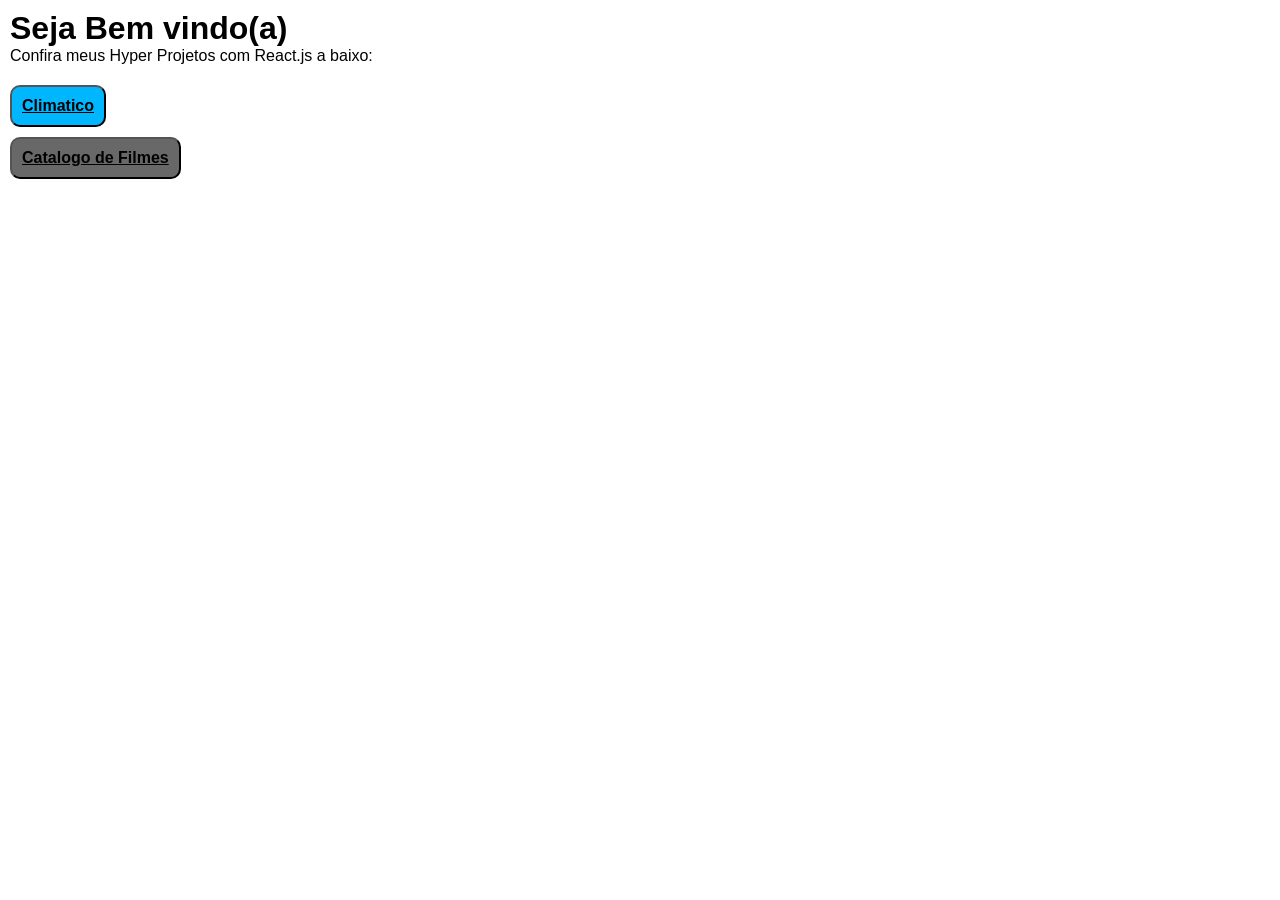
<file: index.html>
<!DOCTYPE html>
<html lang="pt-br">
<head>
    <meta charset="UTF-8">
    <meta name="viewport" content="width=device-width, initial-scale=1.0">
    <title>Repositorio</title>
    <style>
        * {
            font-family: Arial, Helvetica, sans-serif;
            box-sizing: border-box;
            margin: 0px;
            padding: 0px;
        }

        html, body {
            width: 100%;
            height: 100%;
        }

        header {
            padding: 10px 0px 10px 10px;
        }

        div {
            margin: 10px 0px 10px 10px;
        }

        button {
            background-color: #cfcfcf;
            padding: 10px;
            border-radius: 10px;
            font-weight: bold;
            transition: .3s;
        }

        button.clima {
            background-color: #00b7ff;
        }

        button.filme {
            background-color: #686868;
        }

        a {
            color: black; 
            font-size: 1.2em;
        }

        button:hover {
            box-shadow: 5px 5px 5px rgba(0, 0, 0, 0.5);
            transition: .3s;
        }
    </style>
</head>
<body>
    <header>
        <h1>Seja Bem vindo(a)</h1>
        <p>Confira meus Hyper Projetos com React.js a baixo:</p>
    </header>
    <main>
        <div>
            <button class="clima">
                <a href="https://raphaeldemouradev.github.io/react_js-projetos/projeto-clima/" target="_blank">Climatico</a>
            </button>
        </div>
        <div>
            <button class="filme">
                <a href="https://catalogo-logtv.netlify.app/">Catalogo de Filmes</a>
            </button>
        </div>
    </main>
</body>
</html>
</file>
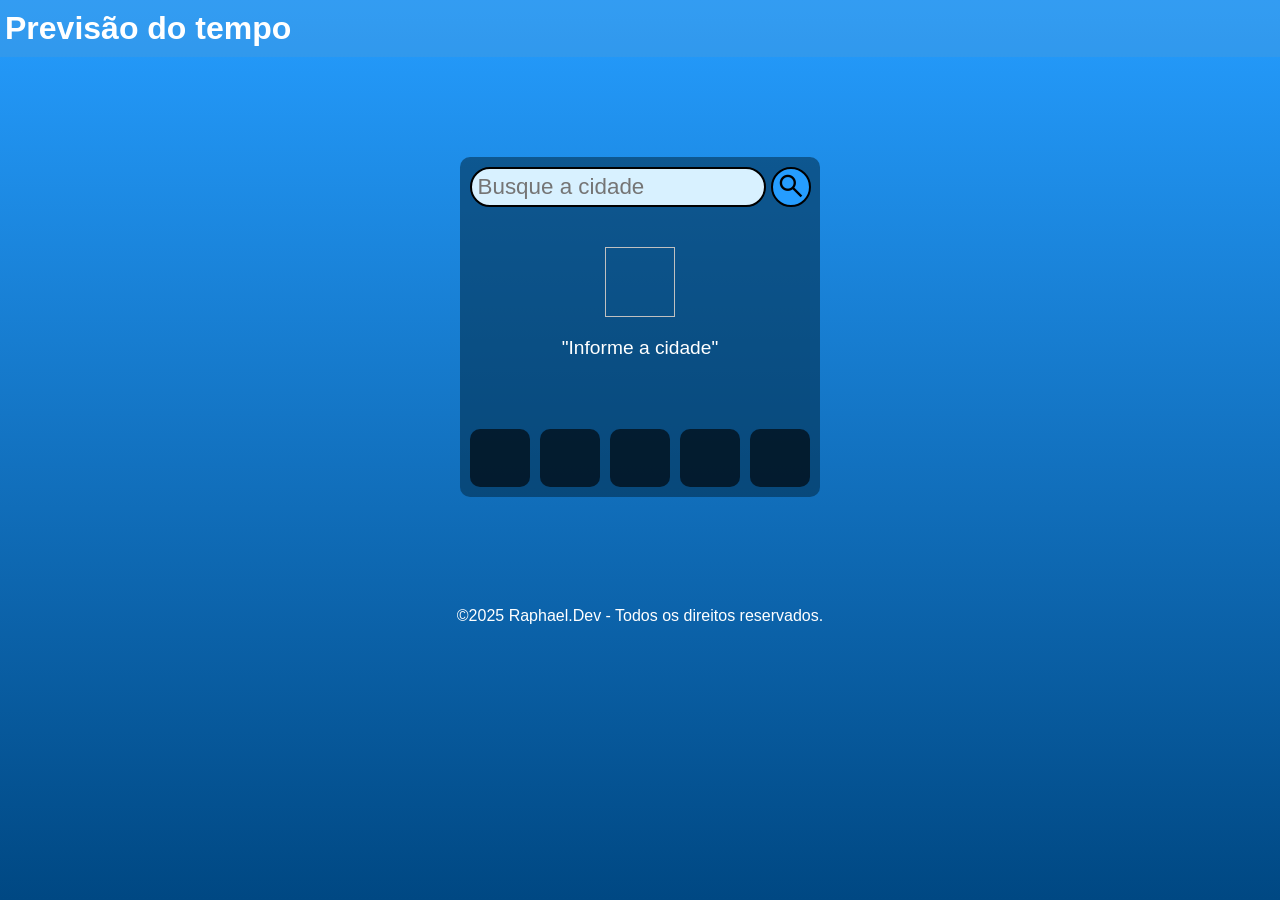
<file: projeto-clima/index.html>
<!DOCTYPE html>
<html lang="pt-br">
<head>
    <meta charset="UTF-8">
    <meta name="viewport" content="width=device-width, initial-scale=1.0">
    <title>Clima</title>
    <link href="https://fonts.googleapis.com/css2?family=Material+Symbols+Outlined" rel="stylesheet" />
    <link rel="stylesheet" href="Styles/styles-all.css">
    <link rel="stylesheet" href="Styles/media-query.css">
</head>
<body>
    <header>
        <h1>Previsão do tempo</h1>
    </header>
    <main>
        <section class="container-resposta">
            <section class="container-search">
                <input type="text" name="input-cidade" id="input-cidade" placeholder="Busque a cidade">
                <button class="button-area" id="SearchButton">
                    <span class="material-symbols-outlined">search</span>
                </button>
            </section>

            <article class="city-return">
                <div class="city-area">
                    <span class="material-symbols-outlined" id="iconLocal"></span>
                    <p id="res-cidade"></p>
                </div>
                <p class="data-atual"></p>
            </article>

            <div class="content-info">
                <img alt="" id="res-img">
                <p id="res-graus"></p>
            </div>
            <div>
                <p id="res-tempo">"Informe a cidade"</p>
            </div>

            <article class="container-next-day">
                <div class="model-content">
                    <p class="dia-titulo"></p>
                    <img alt="" class="dia-img">
                    <p class="dia-temp"></p>
                </div>
                <div class="model-content">
                    <p class="dia-titulo"></p>
                    <img alt="" class="dia-img">
                    <p class="dia-temp"></p>
                </div>
                <div class="model-content">
                    <p class="dia-titulo"></p>
                    <img alt="" class="dia-img">
                    <p class="dia-temp"></p>
                </div>
                <div class="model-content">
                    <p class="dia-titulo"></p>
                    <img alt="" class="dia-img">
                    <p class="dia-temp"></p>
                </div>
                <div class="model-content">
                    <p class="dia-titulo"></p>
                    <img alt="" class="dia-img">
                    <p class="dia-temp"></p>
                </div>
            </article>
        </section>
    </main>
    <footer>
        <p>&copy;2025 <a href="https://github.com/raphaeldemouradev">Raphael.Dev</a> - Todos os direitos reservados.</p>
    </footer>

    <script src="script.js"></script>
</body>
</file>
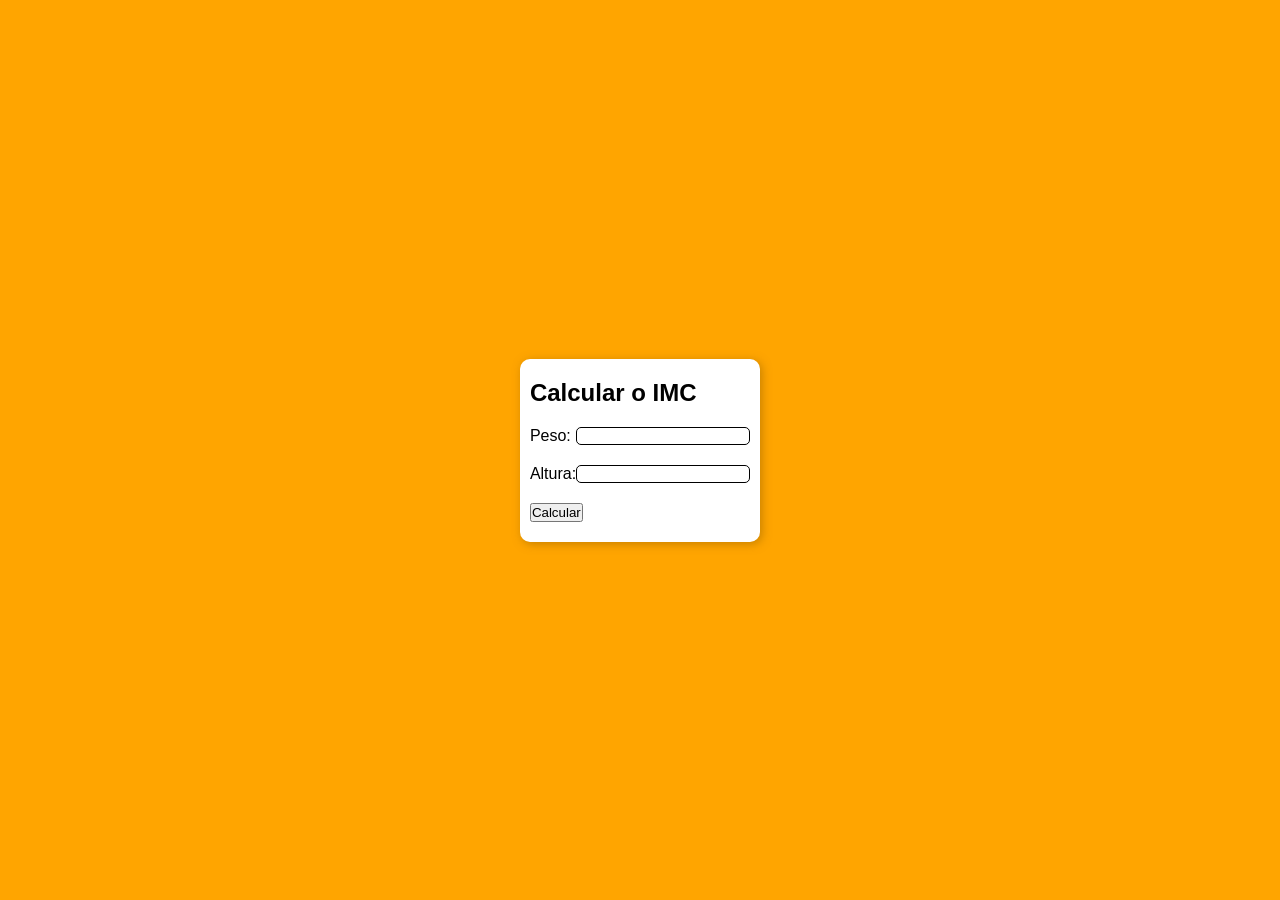
<file: projeto-imc/index.html>
<!DOCTYPE html>
<html lang="pt-br">
<head>
    <meta charset="UTF-8">
    <meta name="viewport" content="width=device-width, initial-scale=1.0">
    <title>Calcular IMC</title>
    <link rel="stylesheet" href="Styles/main.css">
</head>
<body>
    <main>
        <section class="container-calc">
            <div>
                <h1>Calcular o IMC</h1>
            </div>
            <div class="area-peso">
                <label for="ipeso">Peso:</label>
                <input type="number" name="peso" id="ipeso">
            </div>
            <div class="area-altura">
                <label for="ialtura">Altura:</label>
                <input type="number" name="altura" id="ialtura">
            </div>
            <div>
                <input type="button" value="Calcular" id="calcular">
            </div>
        </section>
        <section class="container-res" id="res"></section>
    </main>
    <script src="script.js"></script>
</body>
</html>
</file>
<file: projeto-clima/Styles/styles-all.css>
@charset "UTF-8";

* {
    padding: 0px;
    margin: 0px;
    box-sizing: border-box;
    font-family: Arial, Helvetica, sans-serif;
}

body, html { 
    background-image: linear-gradient(to top, #004883, #259dff);
    height: 100%;
    width: 100%;
}

header {
    padding: 10px 0px;
    background-color: #5c98ca3f;
}

header h1 {
    margin-left: 5px;
    color: white;
}

/*Container*/
main {
    display: flex;
    align-items: center;
    justify-content: center;
}

section.container-resposta {
    background-color: #002b478c;
    min-width: 260px;
    max-width: 360px;
    display: block;
    margin: 100px auto;
    border-radius: 10px;
    transition: 0.5s;
}

/* Search Area */
section.container-search {
    display: flex;
    justify-content: center;
    padding: 10px 0px;
}

input[type=text] {
    background-color: #d8f1ff;
    border: 1px solid black;
    border-radius: 20px;
    height: 40px;
    padding: 6px;
    font-size: 1.2em;
}

button.button-area {
    text-align: center;
    background-color: #259dff;
    border: 1px solid black;
    border-radius: 50%;
    cursor: pointer;
    width: 35px;
    height: 35px;
    margin-left: 5px;
}

button.button-area:hover {
    background-color: #00395f;
}

/* Resposta Area */
article.city-return {
    padding: 10px 10px 10px 5px;
    font-size: 22px;
    font-weight: bold;
    color: white;
    justify-content: space-between;
    display: flex;
    align-items: center;
}

div.city-area {
    display: flex;
    text-align: left;
}

p.data-atual {
    display: flex;
    text-align: right;
}

div.content-info {
    display: flex;
    align-items: center;
    justify-content: center;
    color: white;
}

div.content-info p#res-graus {
    display: block;
    font-size: 3em;
    font-weight: 600;
    margin-top: 10px;
}

img#res-img {
    width: 70px;
    height: 70px;
}

p#res-tempo {
    padding: 10px 0px;
    display: block;
    text-align: center;
    color: white;
}

/*  Proximos Dias */
article.container-next-day {
    margin-top: 50px;
    display: flex;
    flex-direction: row;
    overflow-x: scroll;
    -ms-overflow-style: none;
    scrollbar-width: none;
    padding: 10px 5px; 
}

div.model-content {
    background-color: #0000009f;
    color: white;
    display: block;
    margin: auto 5px;
    text-align: center;
    border-radius: 10px;
    flex-shrink: 0;
}

p.dia-titulo {
    padding: 10px 30px;
}

p.dia-temp {
    padding: 10px 30px;
}

/* Footer */
footer {
    padding: 10px 0px;
    color: white;
    text-align: center;
    font-size: 0.9em;
}

footer a {
    color: white;
    text-decoration: none;
}
</file>
<file: projeto-clima/Styles/media-query.css>
@charset "UTF-8";

@media screen and (min-width: 768px) and (max-width: 992px) {
    /* Search Area */
    input[type=text] {
        border: 2px solid black;
        font-size: 1.4em;
    }

    button.button-area {
        border: 2px solid black;
        width: 40px;
        height: 40px;
    }

    button.button-area span {
        font-size: 30px;
    }

    /* Resposta Area */
    section.container-resposta {
        min-width: 360px;
        max-width: 400px;
    }

    div.content-info {
        padding: 10px 0px;
    }

    p#res-tempo {
        font-size: 1.2em;
    }

    footer {
        font-size: 1em;
    }
}

@media screen and (min-width: 992px) {
    /* Search Area */
    section.container-search {
        padding: 10px 0px ;
    }

    input[type=text] {
        border: 2px solid black;
        font-size: 1.4em;
    }

    button.button-area {
        border: 2px solid black;
        width: 40px;
        height: 40px;
    }

    button.button-area span {
        font-size: 30px;
    }

    /* Resposta Area */
    section.container-resposta {
        max-width: 600px;
    }   

    div.content-info {
        padding: 10px 0px;
    }

    p#res-tempo {
        font-size: 1.2em;
    }

    footer {
        font-size: 1em;
    }
}
</file>
<file: projeto-imc/Styles/main.css>
* {
    margin: 0px;
    padding: 0px;
    box-sizing: border-box;
    font-family: Arial, Helvetica, sans-serif;
}

html,body {
    background-color: orange;
    width: 100%;
    height: 100%;
    display: flex;
    align-items: center;
    justify-content: center;
}

main {
    background-color: white;
    border-radius: 10px;
    padding: 10px;
    border: hidden;
    box-shadow: 2px 2px 10px rgba(143, 93, 0, 0.5);
}

section.container-calc div {
    padding: 10px 0px;
}

.area-peso, .area-altura {
    display: flex;
    justify-content: space-between;
}

input[type=number] {
    border-radius: 5px;
    border: 1px solid black;
    padding: 1px 0px 0px 3px;
}
</file>
